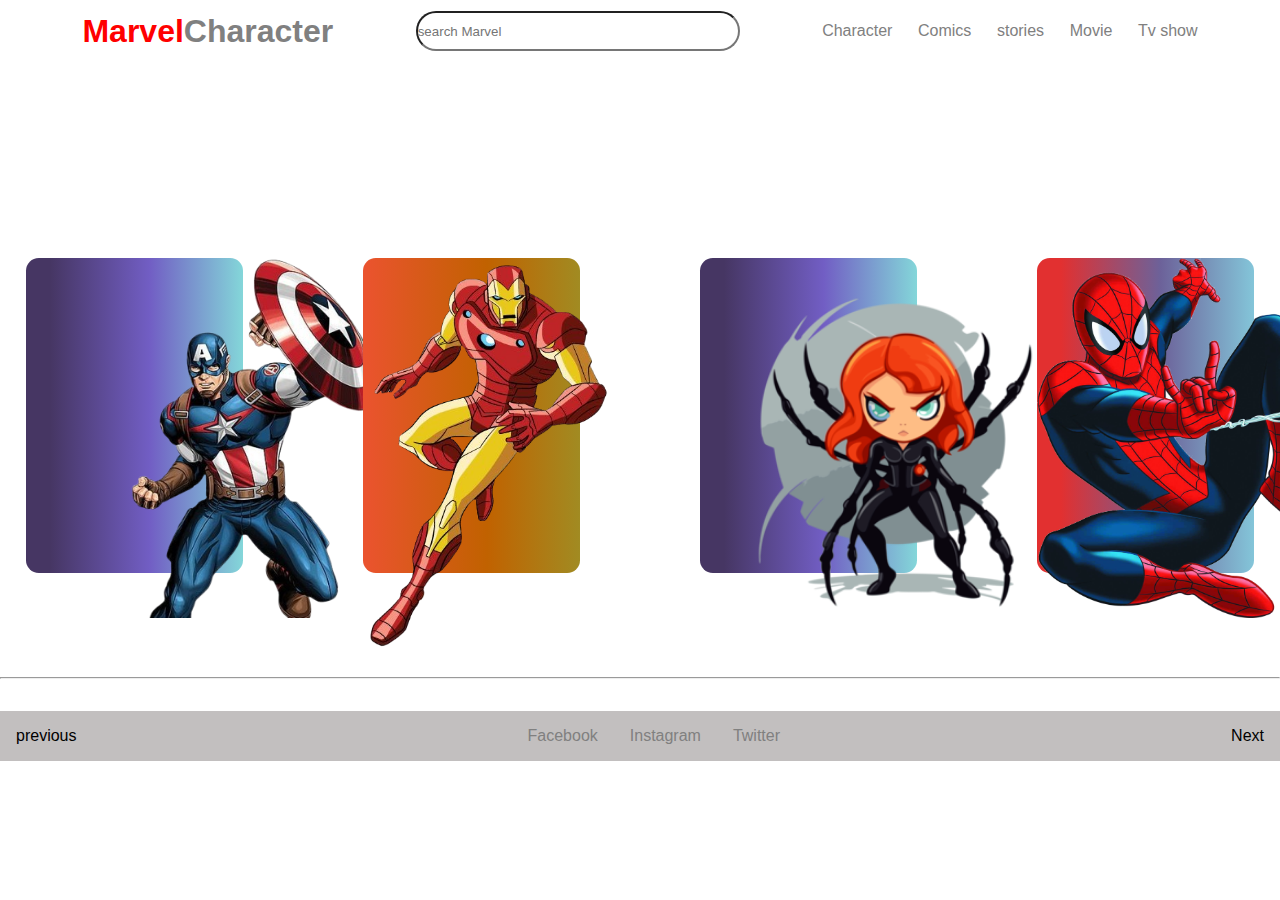
<file: Task2/index.html>
<!DOCTYPE html>
<html lang="en">
  <head>
    <meta charset="UTF-8" />
    <meta name="viewport" content="width=device-width, initial-scale=1.0" />
    <title>Document</title>
    <link rel="stylesheet" href="index.css" />
  </head>
  <body>
    <div class="nav">
      <div class="heading">
        <h1 style="color: red">Marvel</h1>
        <h1 style="color: grey">Character</h1>
      </div>
      <div class="searchBar">
        <input type="text" placeholder="search Marvel" />
      </div>
      <div class="links">
        <ul>
          <li><a href="">Character</a></li>
          <li><a href="">Comics</a></li>
          <li><a href="">stories</a></li>
          <li><a href="">Movie</a></li>
          <li><a href="">Tv show</a></li>
        
        </ul>
      </div>
    </div>
    <div class="main">
        <div class="card1">
            <img src="captain.png" style="height: 40vh;" alt="">
        </div>
        <div class="card2">
            <img src="iron-man.png" style="height: 44vh;" alt="">
        </div>
        <div class="card3">
            <img src="widow.png" style="height: 44vh;" alt="">
        </div>
        <div class="card4">
            <img src="spiderman.png" style="height: 40vh;" alt="">
        </div>

    </div>
    <br><br>
    <hr>
    <footer>
      <div class="footer">
        <p>previous</p>
        <ul>
        
          <li><a href="#">Facebook</a></li>
          <li><a href="#">Instagram</a></li>
          <li><a href="#">Twitter</a></li>
        </ul>
        <p>Next</p>
      </div>
  
    </footer>
  </body>
</html>
</file>
<file: Task2/index.css>
*
{
    margin: 0;
    padding: 0;
    font-family:Impact, Haettenschweiler, 'Arial Narrow Bold', sans-serif;
}
body
{
    height: 100vh;

  
}
.nav
{
    background-color: white;
    display: flex;
    justify-content: space-evenly;
   align-items: center;
}

.heading
{
    display: flex;
    justify-content: center;
    padding: 1vw;

    background-color: white;
    width:fit-content

}
.searchBar input
{
    width: 25vw;
    height: 4vh;
    border-radius: 3rem;
    
}
.links{
    display: fles
    ;
}
.links ul
{
    display: flex;
}
.links ul li{
    display: flex;
    text-decoration: aqua;
    color: white;
    padding: 1vw;
}
.links ul li a
{
    display: flex;
    text-decoration: none;
    color: grey;
   
}
.main
{
    margin-top: 10%;
    margin-left: 2vw;
    
    background-color: white;
    margin-right: 2vw;
    display: flex;
    justify-content: space-between;
    
    height: 50vh;
    align-items: center;
}
.card1
{
    width: 17vw;
    height: 35vh;
   
    background: linear-gradient(90deg, rgba(70,54,99,1) 11%, rgba(68,42,177,0.7579364509475666) 57%, rgba(73,195,199,0.6767039579503676) 100%);
justify-content: center;
align-items: center;
border-radius: 1vw;
   
}

.card2
{
    width: 17vw;
    height: 35vh;
    background: rgb(235,83,47);
background: linear-gradient(90deg, rgba(235,83,47,1) 0%, rgba(255,88,0,0.7579364509475666) 57%, rgba(161,139,34,1) 100%);
    background-color: green;
    border-radius: 1vw;
}

.card3
{
    width: 17vw;
    height: 35vh;
    background-color: yellow;
    border-radius: 1vw;
    background: rgb(70,54,99);
background: linear-gradient(90deg, rgba(70,54,99,1) 11%, rgba(68,42,177,0.7579364509475666) 57%, rgba(73,195,199,0.6767039579503676) 100%);
}
.card4
{
    width: 17vw;
    height: 35vh;
    background-color: blue;
    border-radius: 1vw;
    background: rgb(226,48,48);
background: linear-gradient(90deg, rgba(226,48,48,1) 11%, rgba(61,47,121,0.7579364509475666) 57%, rgba(73,170,199,0.6767039579503676) 100%);
}
.footer {
    background-color: #c2bfbf;
    padding: 1rem;
    display: flex;
    justify-content: space-between;
    align-items: center;
    margin-top: 2rem;
}

.footer ul {
    display: flex;
    list-style: none;
}

.footer ul li {
    margin: 0 1rem;
}

.footer ul li a {
    text-decoration: none;
    color: grey;
}
</file>
